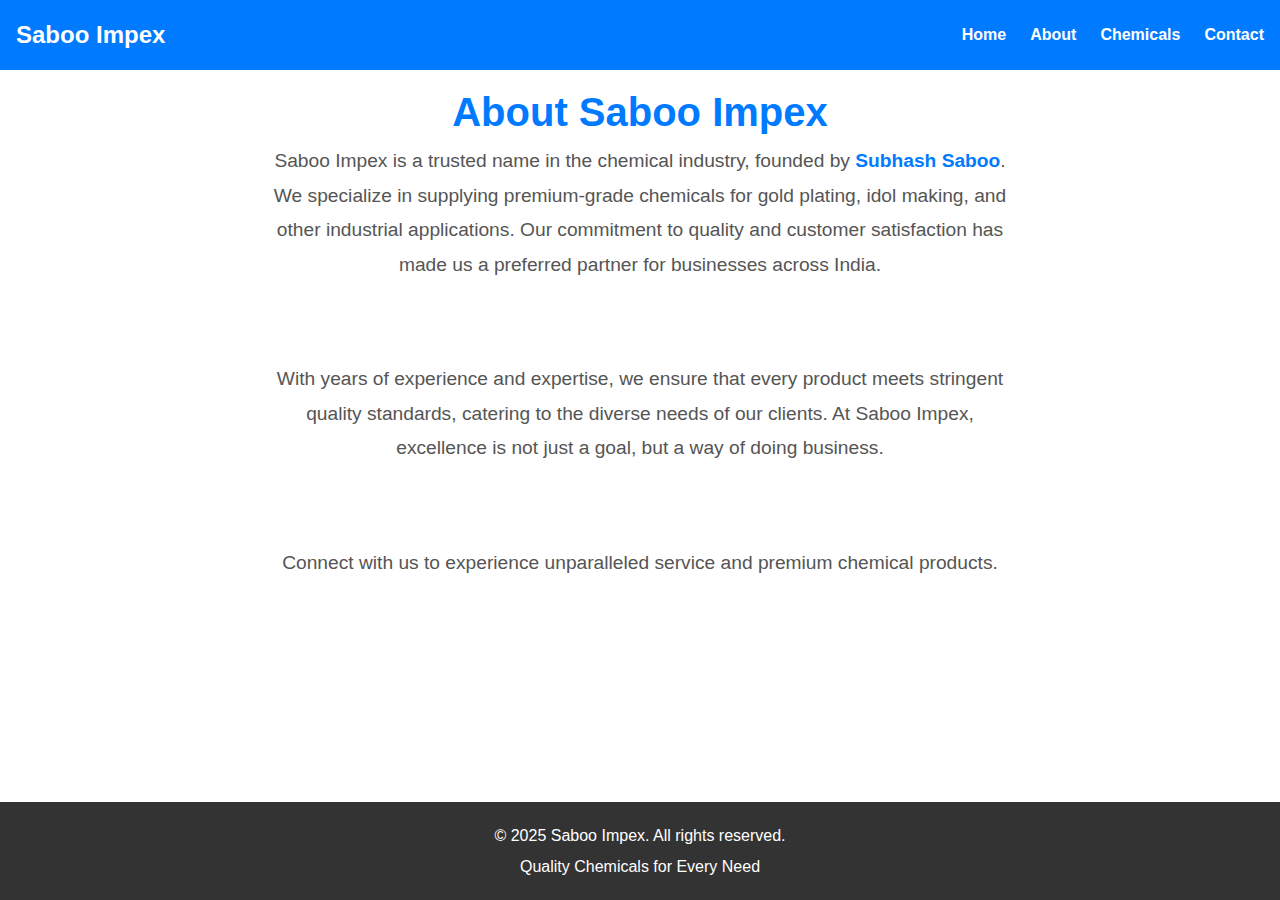
<file: about.html>
<!DOCTYPE html>
<html lang="en">
<head>
    <meta charset="UTF-8">
    <meta name="viewport" content="width=device-width, initial-scale=1.0">
    <title>About - Saboo Impex</title>
    <!-- <link rel="stylesheet" href="style.css"> -->
    <link rel="stylesheet" href="about.css">
</head>
<body>
    <header>
        <div class="logo">Saboo Impex</div>
        <nav>
            <ul class="nav-links">
                <li><a href="index.html">Home</a></li>
                <li><a href="about.html">About</a></li>
                <li><a href="chemicals.html">Chemicals</a></li>
                <li><a href="contact.html">Contact</a></li>
            </ul>
            <div class="hamburger">
                <div></div>
                <div></div>
                <div></div>
            </div>
        </nav>
    </header>

    <main>
        <section class="about-section">
            <h1>About Saboo Impex</h1>
            <p>
                Saboo Impex is a trusted name in the chemical industry, founded by <strong>Subhash Saboo</strong>. 
                We specialize in supplying premium-grade chemicals for gold plating, idol making, and other 
                industrial applications. Our commitment to quality and customer satisfaction has made us a 
                preferred partner for businesses across India.
            </p>
            <p>
                With years of experience and expertise, we ensure that every product meets stringent 
                quality standards, catering to the diverse needs of our clients. At Saboo Impex, 
                excellence is not just a goal, but a way of doing business.
            </p>
            <p>
                Connect with us to experience unparalleled service and premium chemical products.
            </p>
        </section>
    </main>

    <footer>
        <p>&copy; 2025 Saboo Impex. All rights reserved.</p>
        <p>Quality Chemicals for Every Need</p>
    </footer>

    <script>
        // JavaScript for Hamburger Menu
        const hamburger = document.querySelector('.hamburger');
        const navLinks = document.querySelector('.nav-links');
        hamburger.addEventListener('click', () => {
            navLinks.classList.toggle('active');
        });
    </script>
</body>
</html>
</file>
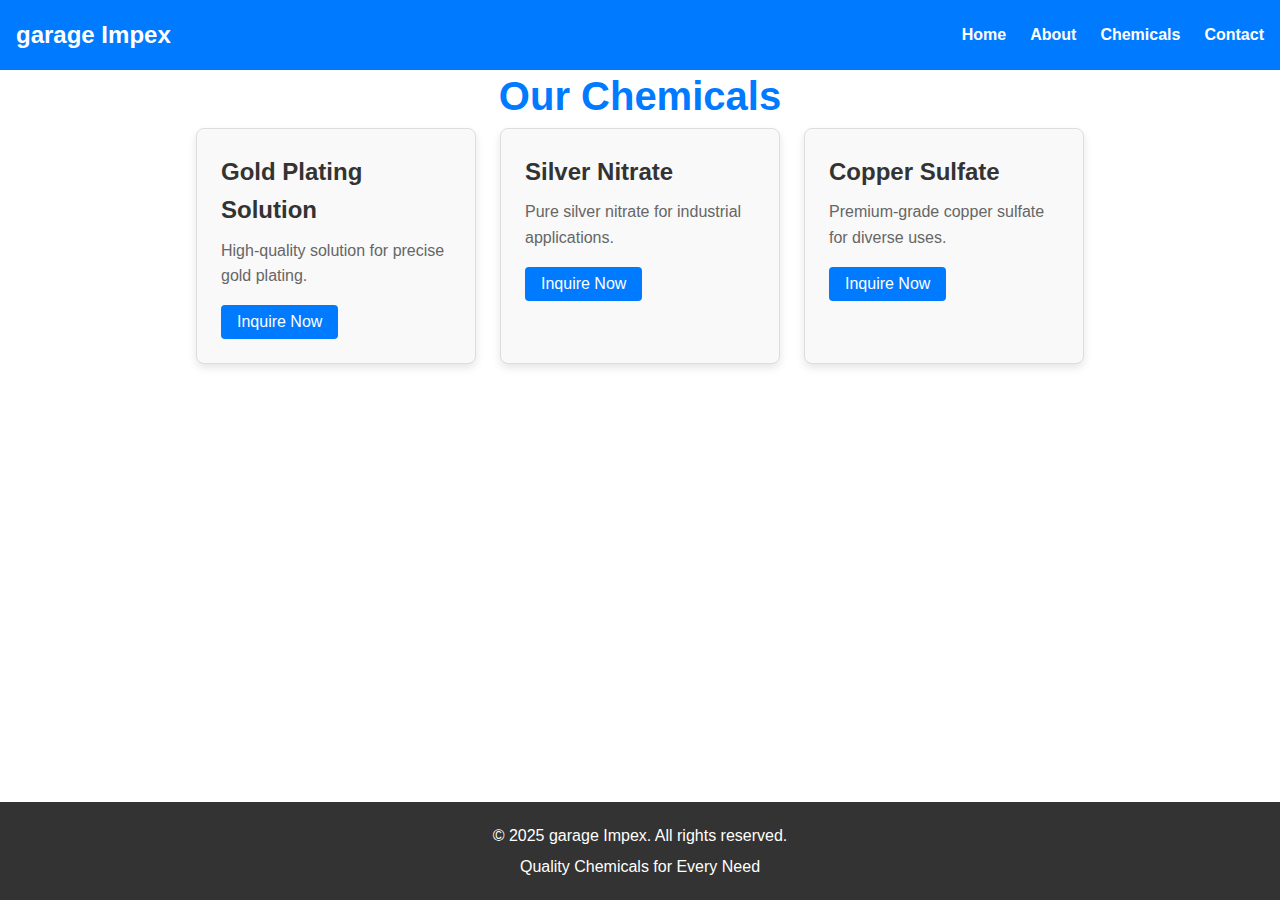
<file: chemicals.html>
<!DOCTYPE html>
<html lang="en">
<head>
    <meta charset="UTF-8">
    <meta name="viewport" content="width=device-width, initial-scale=1.0">
    <title>Chemicals - garage Impex</title>
    <!-- <link rel="stylesheet" href="style.css"> -->
    <link rel="stylesheet" href="chemicals.css">
</head>
<body>
    <header>
        <div class="logo">garage Impex</div>
        <nav>
            <ul class="nav-links">
                <li><a href="index.html">Home</a></li>
                <li><a href="about.html">About</a></li>
                <li><a href="chemicals.html">Chemicals</a></li>
                <li><a href="contact.html">Contact</a></li>
            </ul>
            <div class="hamburger">
                <div></div>
                <div></div>
                <div></div>
            </div>
        </nav>
    </header>

    <main>
        <section class="chemicals-section">
            <h1>Our Chemicals</h1>
            <div class="chemical-list">
                <div class="chemical-item">
                    <h2>Gold Plating Solution</h2>
                    <p>High-quality solution for precise gold plating.</p>
                    <button class="show-details-btn">Inquire Now</button>
                    <div class="chemical-details">
                        <p><strong>Details:</strong> This solution is ideal for high-quality gold plating, ensuring a smooth and durable finish on metals.</p>
                        <p><strong>Price:</strong> $XXX per liter.</p>
                        <a href="https://wa.me/9372513895?text=Inquiry+about+Gold+Plating+Solution" class="chat-link" target="_blank">Chat with Us on WhatsApp</a>
                    </div>
                </div>

                <div class="chemical-item">
                    <h2>Silver Nitrate</h2>
                    <p>Pure silver nitrate for industrial applications.</p>
                    <button class="show-details-btn">Inquire Now</button>
                    <div class="chemical-details">
                        <p><strong>Details:</strong> This chemical is used in various industries for its antiseptic properties and in silver electroplating.</p>
                        <p><strong>Price:</strong> $XXX per gram.</p>
                        <a href="https://wa.me/9372513895?text=Inquiry+about+Silver+Nitrate" class="chat-link" target="_blank">Chat with Us on WhatsApp</a>
                    </div>
                </div>

                <div class="chemical-item">
                    <h2>Copper Sulfate</h2>
                    <p>Premium-grade copper sulfate for diverse uses.</p>
                    <button class="show-details-btn">Inquire Now</button>
                    <div class="chemical-details">
                        <p><strong>Details:</strong> Copper sulfate is widely used in agriculture, electroplating, and in manufacturing various copper-based products.</p>
                        <p><strong>Price:</strong> $XXX per kilogram.</p>
                        <a href="https://wa.me/9372513895?text=Inquiry+about+Copper+Sulfate" class="chat-link" target="_blank">Chat with Us on WhatsApp</a>
                    </div>
                </div>
                <!-- Add more chemical items as needed -->
            </div>
        </section>
    </main>

    <footer>
        <p>&copy; 2025 garage Impex. All rights reserved.</p>
        <p>Quality Chemicals for Every Need</p>
    </footer>

    <script>
        // JavaScript for Hamburger Menu
        const hamburger = document.querySelector('.hamburger');
        const navLinks = document.querySelector('.nav-links');
        hamburger.addEventListener('click', () => {
            navLinks.classList.toggle('active');
        });

        // JavaScript for toggling chemical details
        const showDetailsButtons = document.querySelectorAll('.show-details-btn');
        
        showDetailsButtons.forEach(button => {
            button.addEventListener('click', () => {
                const details = button.nextElementSibling; // The .chemical-details div
                details.style.display = details.style.display === 'block' ? 'none' : 'block'; // Toggle visibility
            });
        });
    </script>
    <div class="contact-btn">
    <a href="https://wa.me/93725139" target="_blank" style="color: white; text-decoration: none;">
        <i class="fab fa-whatsapp"></i> <!-- Use FontAwesome icon for WhatsApp -->
    </a>
</div>
</body>
</html>
</file>
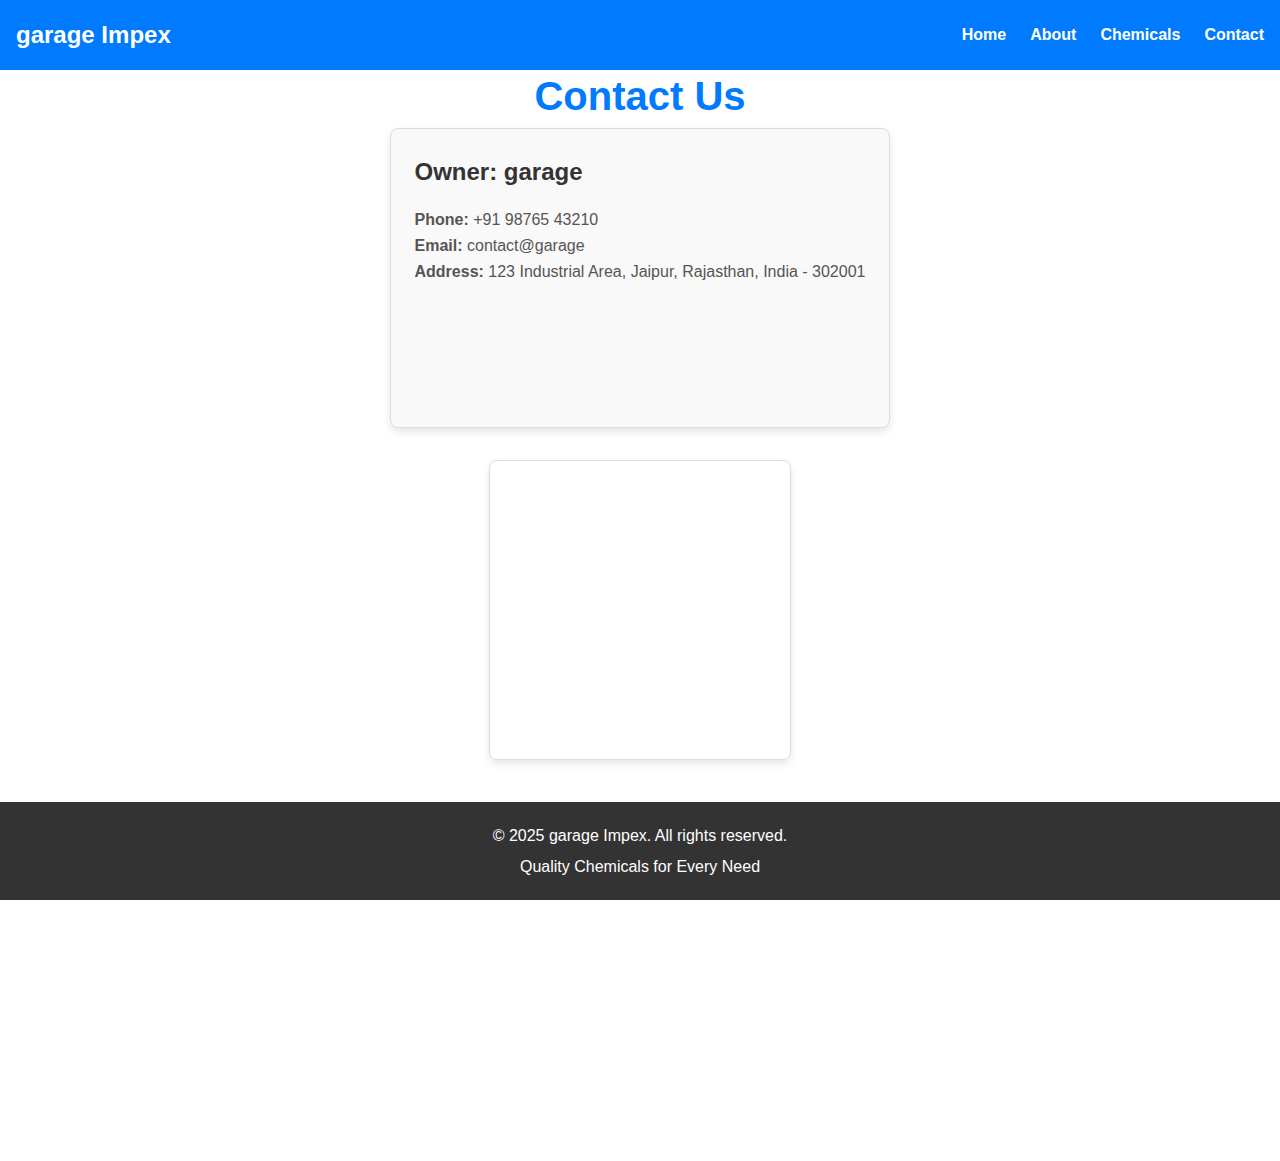
<file: contact.html>
<!DOCTYPE html>
<html lang="en">
<head>
    <meta charset="UTF-8">
    <meta name="viewport" content="width=device-width, initial-scale=1.0">
    <title>Contact - garage Impex</title>
    <!-- <link rel="stylesheet" href="style.css"> -->
    <link rel="stylesheet" href="contact.css">
</head>
<body>
    <header>
        <div class="logo">garage Impex</div>
        <nav>
            <ul class="nav-links">
                <li><a href="index.html">Home</a></li>
                <li><a href="about.html">About</a></li>
                <li><a href="chemicals.html">Chemicals</a></li>
                <li><a href="contact.html">Contact</a></li>
            </ul>
            <div class="hamburger">
                <div></div>
                <div></div>
                <div></div>
            </div>
        </nav>
    </header>

    <main>
        <section class="contact-section">
            <h1>Contact Us</h1>
            <div class="contact-container">
                <div class="contact-details">
                    <h2>Owner:  garage</h2>
                    <p><strong>Phone:</strong> +91 98765 43210</p>
                    <p><strong>Email:</strong> contact@garage</p>
                    <p><strong>Address:</strong>  
                        123 Industrial Area,  
                        Jaipur, Rajasthan, India - 302001
                    </p>
                </div>
                <div class="contact-map">
                    <iframe 
                        src="https://www.google.com/maps/embed?pb=!1m18!1m12!1m3!1d14237.923719109835!2d75.78400000000001!3d26.912400000000003!2m3!1f0!2f0!3f0!3m2!1i1024!2i768!4f13.1!3m3!1m2!1s0x0%3A0x0!2zMsKwNTQnNDEuNiJOIDc1wrA0NycyMC45IkU!5e0!3m2!1sen!2sin!4v1607853900000!5m2!1sen!2sin" 
                        width="100%" height="300" style="border:0;" allowfullscreen="" loading="lazy"></iframe>
                </div>
            </div>
        </section>
    </main>

    <footer>
        <p>&copy; 2025 garage Impex. All rights reserved.</p>
        <p>Quality Chemicals for Every Need</p>
    </footer>

    <script>
        // JavaScript for Hamburger Menu
        const hamburger = document.querySelector('.hamburger');
        const navLinks = document.querySelector('.nav-links');
        hamburger.addEventListener('click', () => {
            navLinks.classList.toggle('active');
        });
    </script>
</body>
</html>
</file>
<file: style.css>
/* Highlights Section */
.highlights {
    background: #f9f9f9;
    padding: 2rem 1rem;
    text-align: center;
}

.highlights h2 {
    font-size: 2rem;
    color: #007bff;
    margin-bottom: 1.5rem;
}

.highlight-cards {
    display: flex;
    justify-content: center;
    gap: 2rem;
    flex-wrap: wrap;
}

.card {
    background: white;
    border: 1px solid #ddd;
    border-radius: 8px;
    padding: 1rem;
    max-width: 300px;
    text-align: center;
    transition: box-shadow 0.3s;
}

.card:hover {
    box-shadow: 0 4px 8px rgba(0, 0, 0, 0.2);
}

.card img {
    width: 60px;
    height: 60px;
    margin-bottom: 1rem;
}

.card h3 {
    font-size: 1.2rem;
    color: #333;
    margin-bottom: 0.5rem;
}

.card p {
    color: #666;
    font-size: 0.9rem;
}

/* Industries Section */
.industries {
    padding: 2rem 1rem;
    background: #fff;
    text-align: center;
}

.industries h2 {
    font-size: 2rem;
    color: #007bff;
    margin-bottom: 1.5rem;
}

.industry-list {
    display: flex;
    justify-content: center;
    gap: 2rem;
    flex-wrap: wrap;
}

.industry {
    text-align: center;
    max-width: 150px;
}

.industry img {
    width: 80px;
    height: 80px;
    margin-bottom: 0.5rem;
}

.industry p {
    font-size: 1rem;
    color: #333;
}

/* Contact Call-to-Action */
.contact-cta {
    background: #007bff;
    color: white;
    padding: 2rem 1rem;
    text-align: center;
    margin-bottom: 5rem;
}

.contact-cta h2 {
    font-size: 2rem;
    margin-bottom: 1rem;
}

.contact-cta p {
    font-size: 1.2rem;
    margin-bottom: 1.5rem;
}

.contact-cta .btn {
    background: #ffdd40;
    color: #333;
    font-size: 1rem;
    padding: 0.75rem 1.5rem;
    border-radius: 5px;
    text-decoration: none;
    transition: background 0.3s;
}

.contact-cta .btn:hover {
    background: #ffc107;
}

/* Responsive Adjustments */
@media (max-width: 768px) {
    .highlight-cards,
    .industry-list {
        flex-direction: column;
        align-items: center;
    }

    .card,
    .industry {
        max-width: 90%;
    }
}



/* General Styles */
* {
    margin: 0;
    padding: 0;
    box-sizing: border-box;
}
body {
    font-family: Arial, sans-serif;
    line-height: 1.6;
    color: #333;
    display: flex;
    flex-direction: column;
    min-height: 169vh;
}
header {
    display: flex;
    justify-content: space-between;
    align-items: center;
    background: #007bff;
    color: white;
    padding: 1rem;
    position: fixed;
    width: 100%;
    top: 0;
    z-index: 1000;
}
.logo {
    font-size: 1.5rem;
    font-weight: bold;
}
nav {
    display: flex;
    align-items: center;
}
.nav-links {
    list-style: none;
    display: flex;
    gap: 1.5rem;
}
.nav-links li a {
    color: white;
    text-decoration: none;
    font-weight: bold;
    transition: color 0.3s;
}
.nav-links li a:hover {
    color: #ffdd40;
}
.hamburger {
    display: none;
    flex-direction: column;
    cursor: pointer;
    gap: 0.3rem;
}
.hamburger div {
    width: 25px;
    height: 3px;
    background: white;
}
main {
    flex: 1;
    margin-top: 80px;
    padding: 2rem;
    text-align: center;
}
.welcome h1 {
    font-size: 2.5rem;
    margin-bottom: 1rem;
    color: #007bff;
}
.welcome p {
    font-size: 1.2rem;
    margin-bottom: 2rem;
}
.btn {
    background: #007bff;
    color: white;
    padding: 0.75rem 1.5rem;
    text-decoration: none;
    font-size: 1rem;
    border-radius: 5px;
    transition: background 0.3s;
}
.btn:hover {
    background: #0056b3;
}
footer {
    background: #333;
    color: white;
    text-align: center;
    padding: 1rem 0;
    position: fixed;
    bottom: 0;
    width: 100%;
}
footer p {
    margin: 0.3rem 0;
}

/* Responsive Design */
@media (max-width: 768px) {
    .hamburger {
        display: flex;
    }
    .nav-links {
        position: absolute;
        top: 60px;
        left: 0;
        right: 0;
        background: #007bff;
        flex-direction: column;
        align-items: center;
        display: none;
    }
    .nav-links.active {
        display: flex;
    }
    .nav-links li {
        margin: 1rem 0;
    }
}
</file>
<file: about.css>
/* General Styles */
* {
    margin: 0;
    padding: 0;
    box-sizing: border-box;
}


body {
    font-family: Arial, sans-serif;
    line-height: 1.6;
    color: #333;
    display: flex;
    flex-direction: column;
    min-height: 100vh;
}
header {
    display: flex;
    justify-content: space-between;
    align-items: center;
    background: #007bff;
    color: white;
    padding: 1rem;
    position: fixed;
    width: 100%;
    top: 0;
    z-index: 1000;
}
.logo {
    font-size: 1.5rem;
    font-weight: bold;
}
nav {
    display: flex;
    align-items: center;
}
.nav-links {
    list-style: none;
    display: flex;
    gap: 1.5rem;
}
.nav-links li a {
    color: white;
    text-decoration: none;
    font-weight: bold;
    transition: color 0.3s;
}
.nav-links li a:hover {
    color: #ffdd40;
}
.hamburger {
    display: none;
    flex-direction: column;
    cursor: pointer;
    gap: 0.3rem;
}
.hamburger div {
    width: 25px;
    height: 3px;
    background: white;
}



/* About Page Content Styles */

.about-section {
    padding: 2rem;
    max-width: 800px;
    margin: 0 auto;
    text-align: center;
}
.about-section h1 {
    font-size: 2.5rem;
    color: #007bff;
    margin-top: 3rem;
}
.about-section p {
    font-size: 1.2rem;
    line-height: 1.8;
    margin-bottom: 5rem;
    color: #555;
}
.about-section strong {
    color: #007bff;
    font-weight: bold;
}

footer {
    background: #333;
    color: white;
    text-align: center;
    padding: 1rem 0;
    position: fixed;
    bottom: 0;
    width: 100%;
}
footer p {
    margin: 0.3rem 0;
}

/* Responsive Design */
@media (max-width: 768px) {
    .hamburger {
        display: flex;
    }
    .nav-links {
        position: absolute;
        top: 60px;
        left: 0;
        right: 0;
        background: #007bff;
        flex-direction: column;
        align-items: center;
        display: none;
    }
    .nav-links.active {
        display: flex;
    }
    .nav-links li {
        margin: 1rem 0;
    }
}
</file>
<file: chemicals.css>
/* General Styles */
* {
    margin: 0;
    padding: 0;
    box-sizing: border-box;
}

body {
    font-family: Arial, sans-serif;
    line-height: 1.6;
    color: #333;
    display: flex;
    flex-direction: column;
    min-height: 100vh;
}

header {
    display: flex;
    justify-content: space-between;
    align-items: center;
    background: #007bff;
    color: white;
    padding: 1rem;
    position: fixed;
    width: 100%;
    top: 0;
    z-index: 1000;
}

.logo {
    font-size: 1.5rem;
    font-weight: bold;
}

nav {
    display: flex;
    align-items: center;
}

.nav-links {
    list-style: none;
    display: flex;
    gap: 1.5rem;
}

.nav-links li a {
    color: white;
    text-decoration: none;
    font-weight: bold;
    transition: color 0.3s;
}

.nav-links li a:hover {
    color: #ffdd40;
}

.hamburger {
    display: none;
    flex-direction: column;
    cursor: pointer;
    gap: 0.3rem;
}

.hamburger div {
    width: 25px;
    height: 3px;
    background: white;
}

/* Chemicals Page Specific Styles */
.chemicals-section {
    padding: 2rem;
    max-width: 1200px;
    margin: 0 auto;
    text-align: center;
}

.chemicals-section h1 {
    font-size: 2.5rem;
    color: #007bff;
    margin-top: 2rem;
}

.chemical-list {
    display: flex;
    flex-wrap: wrap;
    gap: 1.5rem;
    justify-content: center;
    margin-bottom: 5rem;
}

.chemical-item {
    background-color: #f9f9f9;
    border: 1px solid #ddd;
    border-radius: 8px;
    padding: 1.5rem;
    width: 280px;
    box-shadow: 0 4px 8px rgba(0, 0, 0, 0.1);
    text-align: left;
    transition: transform 0.3s, box-shadow 0.3s;
}

.chemical-item:hover {
    transform: translateY(-5px);
    box-shadow: 0 6px 12px rgba(0, 0, 0, 0.15);
}

.chemical-item h2 {
    font-size: 1.5rem;
    color: #333;
    margin-bottom: 0.5rem;
}

.chemical-item p {
    font-size: 1rem;
    color: #666;
    margin-bottom: 1rem;
}

.chemical-item button {
    background-color: #007bff;
    color: #fff;
    padding: 0.5rem 1rem;
    border: none;
    border-radius: 4px;
    font-size: 1rem;
    cursor: pointer;
    transition: background-color 0.3s;
}

.chemical-item button:hover {
    background-color: #0056b3;
}

/* Show Details Section */
.chemical-details {
    display: none; /* Hidden by default */
    margin-top: 1rem;
    padding: 1rem;
    background-color: #f1f1f1;
    border-radius: 4px;
    box-shadow: 0 4px 8px rgba(0, 0, 0, 0.1);
}

.chemical-details p {
    font-size: 1rem;
    color: #333;
}

.chat-link {
    display: inline-block;
    margin-top: 1rem;
    background-color: #25d366; /* WhatsApp green */
    color: white;
    padding: 0.5rem 1rem;
    border-radius: 4px;
    text-decoration: none;
    font-weight: bold;
    transition: background-color 0.3s;
}

.chat-link:hover {
    background-color: #128c7e;
}

/* Footer */
footer {
    background: #333;
    color: white;
    text-align: center;
    padding: 1rem 0;
    position: fixed;
    bottom: 0;
    width: 100%;
}

footer p {
    margin: 0.3rem 0;
}

/* Responsive Design */
@media (max-width: 768px) {
    .hamburger {
        display: flex;
    }

    .nav-links {
        position: absolute;
        top: 60px;
        left: 0;
        right: 0;
        background: #007bff;
        flex-direction: column;
        align-items: center;
        display: none;
    }

    .nav-links.active {
        display: flex;
    }

    .nav-links li {
        margin: 1rem 0;
    }
}
</file>
<file: contact.css>
/* General Styles */
* {
    margin: 0;
    padding: 0;
    box-sizing: border-box;
}


body {
    font-family: Arial, sans-serif;
    line-height: 1.6;
    color: #333;
    display: flex;
    flex-direction: column;
    min-height: 129vh;
}
header {
    display: flex;
    justify-content: space-between;
    align-items: center;
    background: #007bff;
    color: white;
    padding: 1rem;
    position: fixed;
    width: 100%;
    top: 0;
    z-index: 1000;
}
.logo {
    font-size: 1.5rem;
    font-weight: bold;
}
nav {
    display: flex;
    align-items: center;
}
.nav-links {
    list-style: none;
    display: flex;
    gap: 1.5rem;
}
.nav-links li a {
    color: white;
    text-decoration: none;
    font-weight: bold;
    transition: color 0.3s;
}
.nav-links li a:hover {
    color: #ffdd40;
}
.hamburger {
    display: none;
    flex-direction: column;
    cursor: pointer;
    gap: 0.3rem;
}
.hamburger div {
    width: 25px;
    height: 3px;
    background: white;
}





/* Contact Page Specific Styles */
.contact-section {
    padding: 2rem;
    max-width: 1200px;
    margin: 0 auto;
    text-align: center;
}

.contact-section h1 {
    font-size: 2.5rem;
    color: #007bff;
    margin-top: 2rem;
}

.contact-container {
    display: flex;
    flex-wrap: wrap;
    gap: 2rem;
    justify-content: center;
    flex-direction: column;
    align-items: center;
}

.contact-details {
    flex: 1 1 300px;
    background-color: #f9f9f9;
    border: 1px solid #ddd;
    border-radius: 8px;
    padding: 1.5rem;
    box-shadow: 0 4px 8px rgba(0, 0, 0, 0.1);
    text-align: left;
}

.contact-details h2 {
    font-size: 1.5rem;
    color: #333;
    margin-bottom: 1rem;
}

.contact-details p {
    font-size: 1rem;
    color: #555;
    line-height: 1.6;
}

.contact-map {
    flex: 1 1 300px;
    border: 1px solid #ddd;
    border-radius: 8px;
    overflow: hidden;
    box-shadow: 0 4px 8px rgba(0, 0, 0, 0.1);
}

.contact-map iframe {
    width: 100%;
    height: 100%;
    border: none;
}

/* Responsive Design */
@media (max-width: 768px) {
    .contact-container {
        flex-direction: column;
    }
}
footer {
    background: #333;
    color: white;
    text-align: center;
    padding: 1rem 0;
    position: fixed;
    bottom: 0;
    width: 100%;
}
footer p {
    margin: 0.3rem 0;
}

/* Responsive Design */
@media (max-width: 768px) {
    .hamburger {
        display: flex;
    }
    .nav-links {
        position: absolute;
        top: 60px;
        left: 0;
        right: 0;
        background: #007bff;
        flex-direction: column;
        align-items: center;
        display: none;
    }
    .nav-links.active {
        display: flex;
    }
    .nav-links li {
        margin: 1rem 0;
    }
}
</file>
